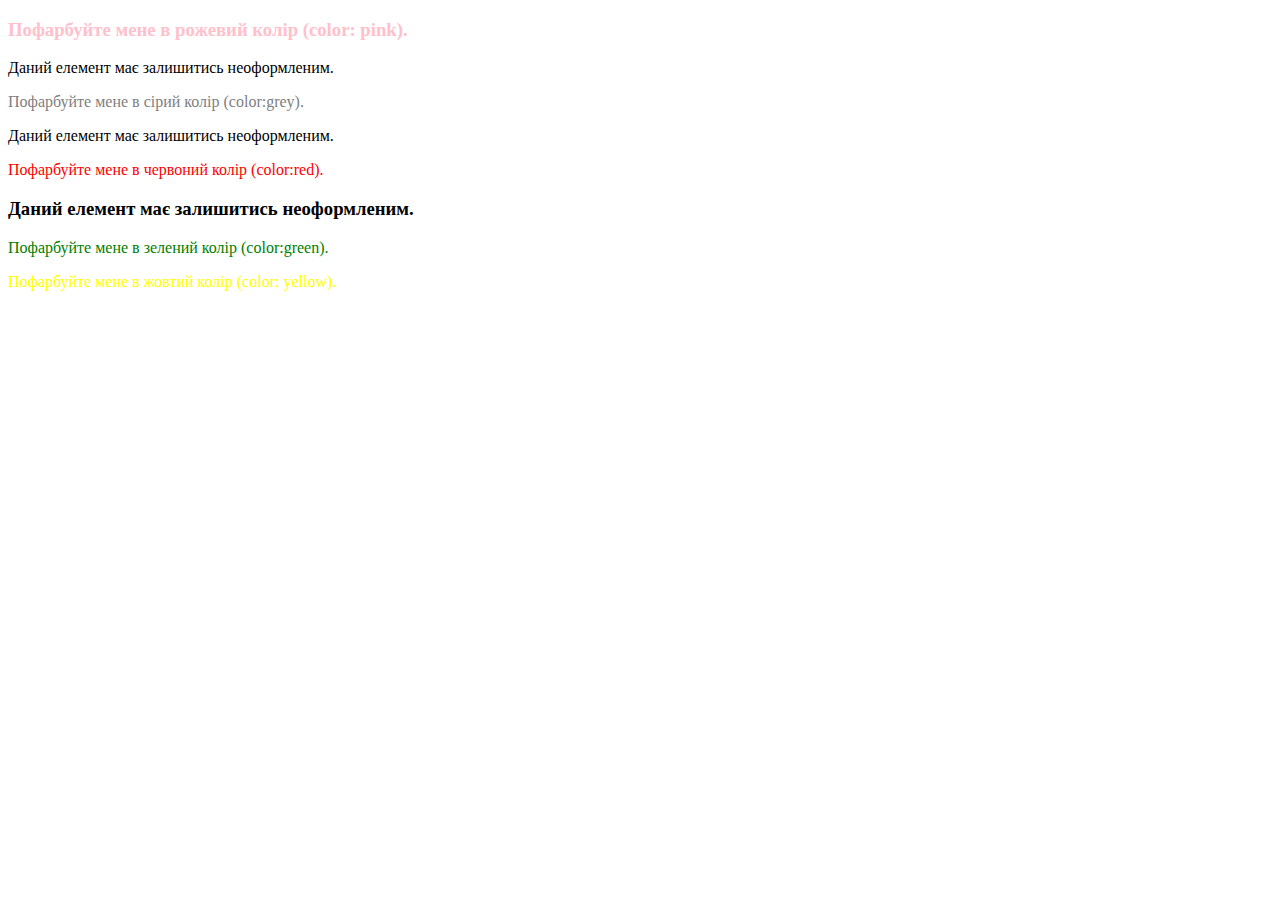
<file: index.html>
<!DOCTYPE html>
<html lang="en">
<head>
    <meta charset="UTF-8">
    <meta name="viewport" content="width=device-width, initial-scale=1.0">
    <title>Document</title>
    <link rel="stylesheet" href="style.css">
</head>
<body>
    <div class="text-box">
        <h3>Пофарбуйте мене в рожевий колір (color: pink).</h3>
        <p>Даний елемент має залишитись неоформленим.</p>
        <p id="greycol">Пофарбуйте мене в сірий колір (color:grey).</p>
        <div>Даний елемент має залишитись неоформленим.</div>
        <div><p>Пофарбуйте мене в червоний колір (color:red).</p></div>
        <h3>Даний елемент має залишитись неоформленим.</h3>
        <p>Пофарбуйте мене в зелений колір (color:green).</p>
        <p class="yellow" >Пофарбуйте мене в жовтий колір (color: yellow).</p>
        </div>
        <!-- Завдання 1 -->
</body>
</html>
</file>
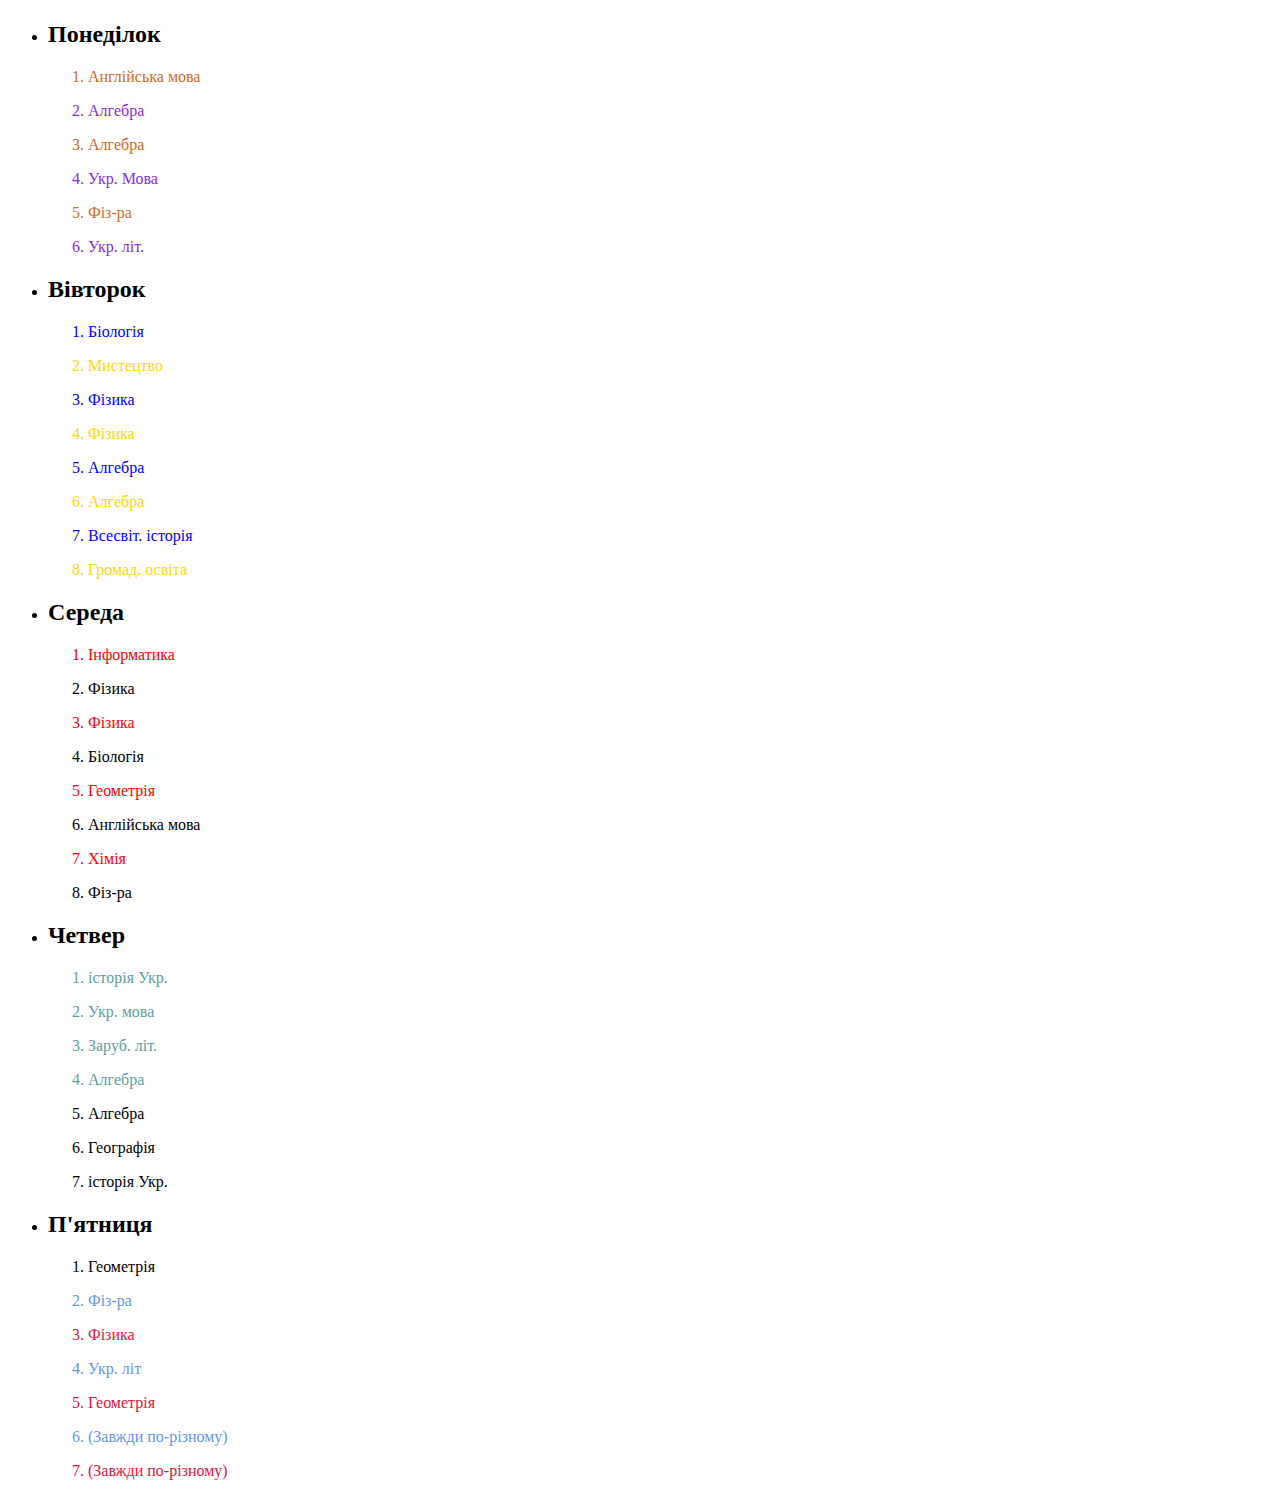
<file: Schedule.html>
<!DOCTYPE html>
<html lang="en">
<head>
    <meta charset="UTF-8">
    <meta name="viewport" content="width=device-width, initial-scale=1.0">
    <title>Document</title>
    <link rel="stylesheet" href="style.css">
</head>
<body>
    <h1></h1>
    <ul>
        <li>
            <h2 id="Monday">Понеділок</h2>
            <ol>
                <li><p>Англійська мова</p></li>
                <li><p>Алгебра</p></li>
                <li><p>Алгебра</p></li>
                <li><p>Укр. Мова</p></li>
                <li><p>Фіз-ра</p></li>
                <li><p>Укр. літ.</p></li>
            </ol>
        </li>
        <li>
            <h2 id="Tuesday">Вівторок</h2>
            <ol>
                <li><p>Біологія</p></li>
                <li><p>Мистецтво</p></li>
                <li><p>Фізика</p></li>
                <li><p>Фізика</p></li>
                <li><p>Алгебра</p></li>
                <li><p>Алгебра</p></li>
                <li><p>Всесвіт. історія</p></li>
                <li><p>Громад. освіта</p></li>
            </ol>
        </li>
        <li>
            <h2 id="Wednesday">Середа</h2>
            <ol>
                <li><p>Інформатика</p></li>
                <li><p>Фізика</p></li>
                <li><p>Фізика</p></li>
                <li><p>Біологія</p></li>
                <li><p>Геометрія</p></li>
                <li><p>Англійська мова</p></li>
                <li><p>Хімія</p></li>
                <li><p>Фіз-ра</p></li>
            </ol>
        </li>
        <li>
            <h2 id="Thursday">Четвер</h2>
            <ol>
                <li><p>історія Укр.</p></li>
                <li><p>Укр. мова</p></li>
                <li><p>Заруб. літ.</p></li>
                <li><p>Алгебра</p></li>
                <li><p>Алгебра</p></li>
                <li><p>Географія</p></li>
                <li><p>історія Укр.</p></li>
            </ol>
        </li>
        <li>
            <h2 id="Friday">П'ятниця</h2>
            <ol>
                <li><p>Геометрія</p></li>
                <li><p>Фіз-ра</p></li>
                <li><p>Фізика</p></li>
                <li><p>Укр. літ</p></li>
                <li><p>Геометрія</p></li>
                <li><p>(Завжди по-різному)</p></li>
                <li><p>(Завжди по-різному)</p></li>
            </ol>
        </li>
    </ul>
</body>
</html>
</file>
<file: style.css>
#greycol{color: gray;}
div div p{color: red;}
div h3:first-child{color: pink;}
.yellow{color: yellow;}
div>div+h3+p{color: green;}
#Monday:hover{color: blue;}
#Tuesday:hover{color: red;}
#Wednesday:hover{color: orange;}
#Thursday:hover{color:pink;}
#Friday:hover{color: green;}
#Monday+ol li:nth-child(2n+2){color: blueviolet;}
#Monday+ol li:nth-child(odd){color: chocolate;}
#Tuesday+ol li:nth-child(2n+1){color: blue;}
#Tuesday+ol li:nth-child(even){color:gold;}
#Wednesday+ol li:nth-child(odd){color: red;}
#Thursday+ol li:nth-child(-n+4){color: cadetblue;}
#Thursday+ol li:nth-child(n+5):hover{color: chartreuse;}
#Friday+ol li:nth-child(2n+3){color: crimson;}
#Friday+ol li:nth-child(2n+2){color: cornflowerblue;}
</file>
